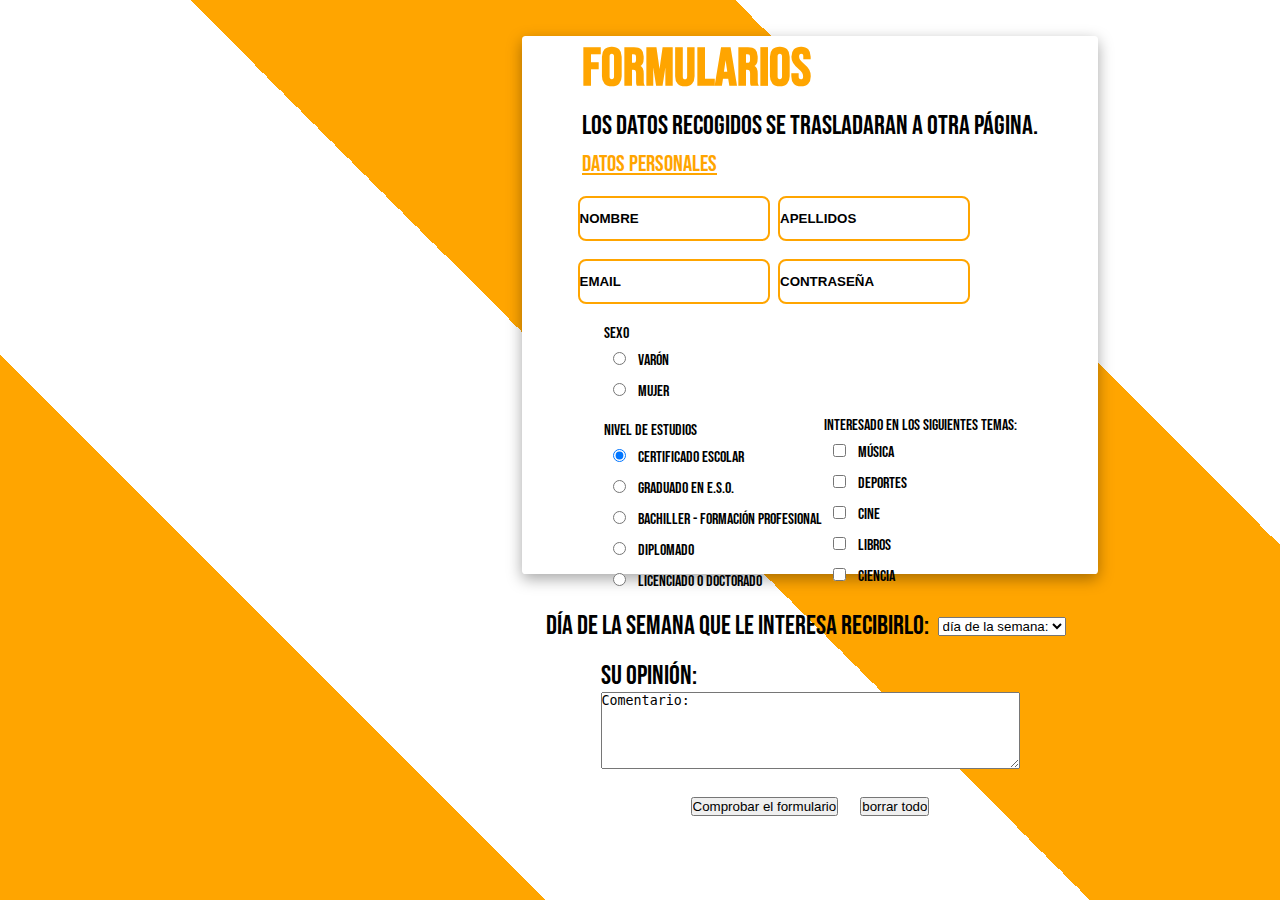
<file: php-relacion1-emiliofernandez/index.html>
<html>

<head>
    <title>Suscripción boletín</title>
    <link rel="stylesheet" href="styles/styles.css">
    <link rel="preconnect" href="https://fonts.googleapis.com">
    <link rel="preconnect" href="https://fonts.gstatic.com" crossorigin>
    <link href="https://fonts.googleapis.com/css2?family=Bebas+Neue&display=swap" rel="stylesheet">

</head>

<body>
    <div class="molde">
        <div class="datosPersonales">
            <h1>Formularios</h1>
            <p>Los datos recogidos se trasladaran a otra página.</p>
            <form action="comprobar.php" method="post">
                <p class="personales" style="color: orange; text-decoration: underline;">Datos Personales</p>
                <p><input type="text" class="lblTexto" name="nombre" placeholder="NOMBRE" />
                    <input type="text" class="lblTexto" name="apellidos" placeholder="APELLIDOS" />
                    <br>
                    <input type="text" class="lblTexto" name="email" placeholder="EMAIL" />
                    <input type="password" class="lblTexto" name="contras" placeholder="CONTRASEÑA" /><br />
                </p>
        </div>

        <table>
            <tr>
                <td>
                    SEXO
                    <br>
                    <div class="radioButton">
                        <input type="radio" name="sexo" id="varon" value="V">
                        <label for="varon">Varón</label>
                    </div>
                    <input type="radio" name="sexo" value="M" class="radio"> Mujer</p>
                </td>
            </tr>
            <br>
            <tr>
                <td>
                    Nivel de estudios<br />
                    <input type="radio" name="estudios" value="elemental" checked="checked">
                    Certificado escolar<br />
                    <input type="radio" name="estudios" value="basico" />
                    Graduado en E.S.O.<br />
                    <input type="radio" name="estudios" value="bachiller" />
                    Bachiller - Formación Profesional <br />
                    <input type="radio" name="estudios" value="Diplomado" />
                    Diplomado<br />
                    <input type="radio" name="estudios" value="licenciado" />
                    Licenciado o Doctorado<br />
                </td>
                <td>
                    Interesado en los siguientes temas: <br />
                    <input type="checkbox" name="musica" /> Música<br />
                    <input type="checkbox" name="deportes" /> Deportes<br />
                    <input type="checkbox" name="cine" /> Cine<br />
                    <input type="checkbox" name="libros" /> Libros<br />
                    <input type="checkbox" name="ciencia" /> Ciencia</p>
                </td>
            </tr>
        </table>
        <p>Día de la semana que le interesa recibirlo:</p>
        <select name="dia">
            <option>día de la semana:</option>
            <option value="">lunes</option>
            <option value="Martes">martes</option>
            <option value="Miércoles">miercoles</option>
            <option value="Jueves">jueves</option>
            <option value="Viernes">viernes</option>
            <option value="Sábado">sábado</option>
            <option value="Domingo">domingo</option>
        </select>
        </p>
        <p>Su opinión: <br />
            <textarea name="comentario" rows="5" cols="50">Comentario: </textarea>
        <p><input type="submit" value="Comprobar el formulario">
            <input type="reset" value="borrar todo">
        </p>
        </form>
    </div>
</body>

</html>
</file>
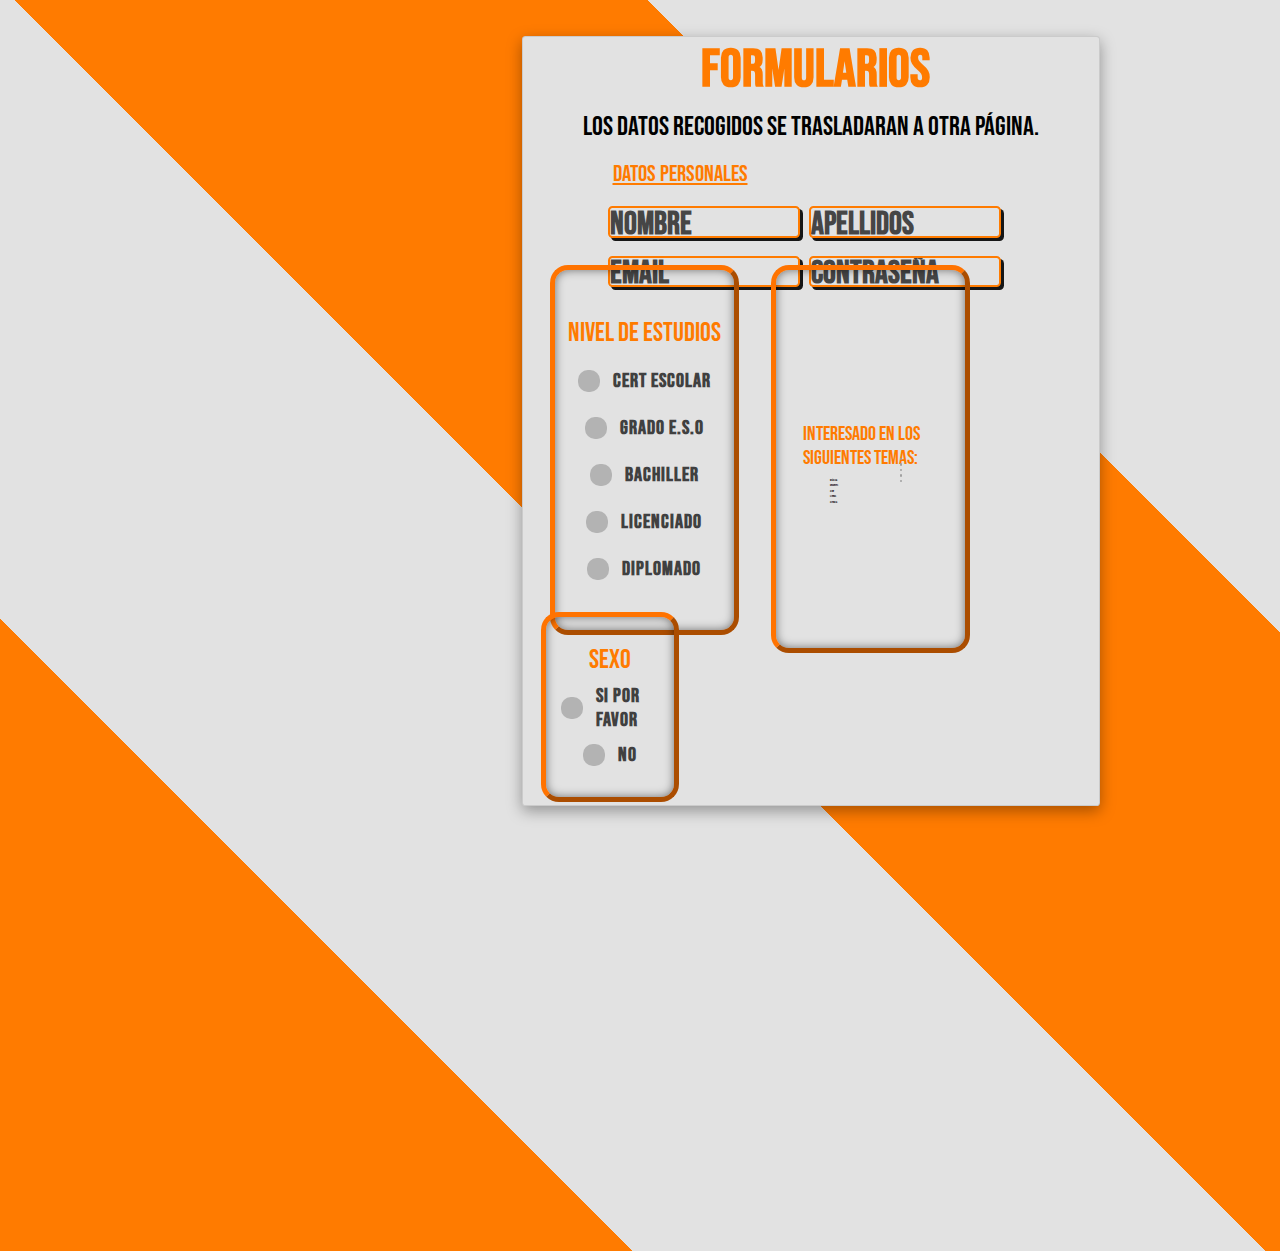
<file: php-relacion2-emiliofernandez/index.html>
<html>

<head>
  <title>Suscripción boletín</title>
  <link rel="stylesheet" href="styles/styles.css">
  <link rel="preconnect" href="https://fonts.googleapis.com">
  <link rel="preconnect" href="https://fonts.gstatic.com" crossorigin>
  <link href="https://fonts.googleapis.com/css2?family=Bebas+Neue&display=swap" rel="stylesheet">

</head>

<body>
  <div class="molde">
    <div class="datosPersonales">
      <h1>Formularios</h1>
      <p>Los datos recogidos se trasladaran a otra página.</p>
      <form action="comprobar.php" method="post">
        <p class="personales" style="color: #ff7b00; text-decoration: underline;">Datos Personales</p>
        <p><input type="text" class="lblTexto" name="nombre" placeholder="NOMBRE" />
          <input type="text" class="lblTexto" name="apellidos" placeholder="APELLIDOS" />
          <br>
          <input type="text" class="lblTexto" name="email" placeholder="EMAIL" />
          <input type="password" class="lblTexto" name="contras" placeholder="CONTRASEÑA" /><br />
        </p>
    </div>
    
    <div class="radio-input-wrapper2">
      <p style="color:#ff7b00">Nivel de Estudios</p>
      <label class="label">
        <input type="radio" name="estudios" value="elemental" class="radio-input">
        <div class="radio-design"></div>
        <div class="label-text">Cert Escolar</div>
      </label>
      <label class="label">
        <input type="radio" name="estudios" value="basico" class="radio-input">
        <div class="radio-design"></div>
        <div class="label-text">Grado E.S.O</div>
      </label>
      <label class="label">
        <input type="radio" name="estudios" value="bachiller" class="radio-input">
        <div class="radio-design"></div>
        <div class="label-text">Bachiller</div>
      </label>
      <label class="label">
        <input type="radio" name="estudios" value="licenciado" class="radio-input">
        <div class="radio-design"></div>
        <div class="label-text">Licenciado</div>
      </label>
      <label class="label">
        <input type="radio" name="estudios" value="diplomado" class="radio-input">
        <div class="radio-design"></div>
        <div class="label-text">Diplomado</div>
      </label>
    </div>

    <div class="cbx">
      <p style="font-size: 2.2vh; color:#ff7b00">Interesado en los siguientes temas:</p>
      <label class="container">
        <input type="checkbox" name="musica">Música
        <div class="checkmark"></div>
      </label>
      <label class="container">
        <input type="checkbox">Deportes
        <div class="checkmark"></div>
      </label>
      <label class="container">
        <input type="checkbox">Cine
        <div class="checkmark"></div>
      </label>
      <label class="container">
        <input type="checkbox">Libros
        <div class="checkmark"></div>
      </label>
      <label class="container">
        <input type="checkbox">Ciencia
        <div class="checkmark"></div>
      </label>
    </div>

    <div class="radio-input-wrapper">
      <p style="color:#ff7b00">Sexo </p>
      <label class="label">
        <input type="radio" name="sexo" value="V" class="radio-input">
        <div class="radio-design"></div>
        <div class="label-text">Si por favor</div>
      </label>
      <label class="label">
        <input type="radio" name="sexo" value="M" class="radio-input">
        <div class="radio-design"></div>
        <div class="label-text">No</div>
      </label>
    </div>




    <!--         <p>Día de la semana que le interesa recibirlo:</p>
        <select name="dia">
            <option>Día de la semana:</option>
            <option value="">lunes</option>
            <option value="Martes">martes</option>
            <option value="Miércoles">miercoles</option>
            <option value="Jueves">jueves</option>
            <option value="Viernes">viernes</option>
            <option value="Sábado">sábado</option>
            <option value="Domingo">domingo</option>
        </select>
        </p>
        <p>Su opinión: <br />
            <textarea name="comentario" rows="5" cols="50">Comentario: </textarea>
        <p><input type="submit" value="Comprobar el formulario">
            <input type="reset" value="borrar todo">
        </p> -->
    </form>
  </div>
</body>

</html>
</file>
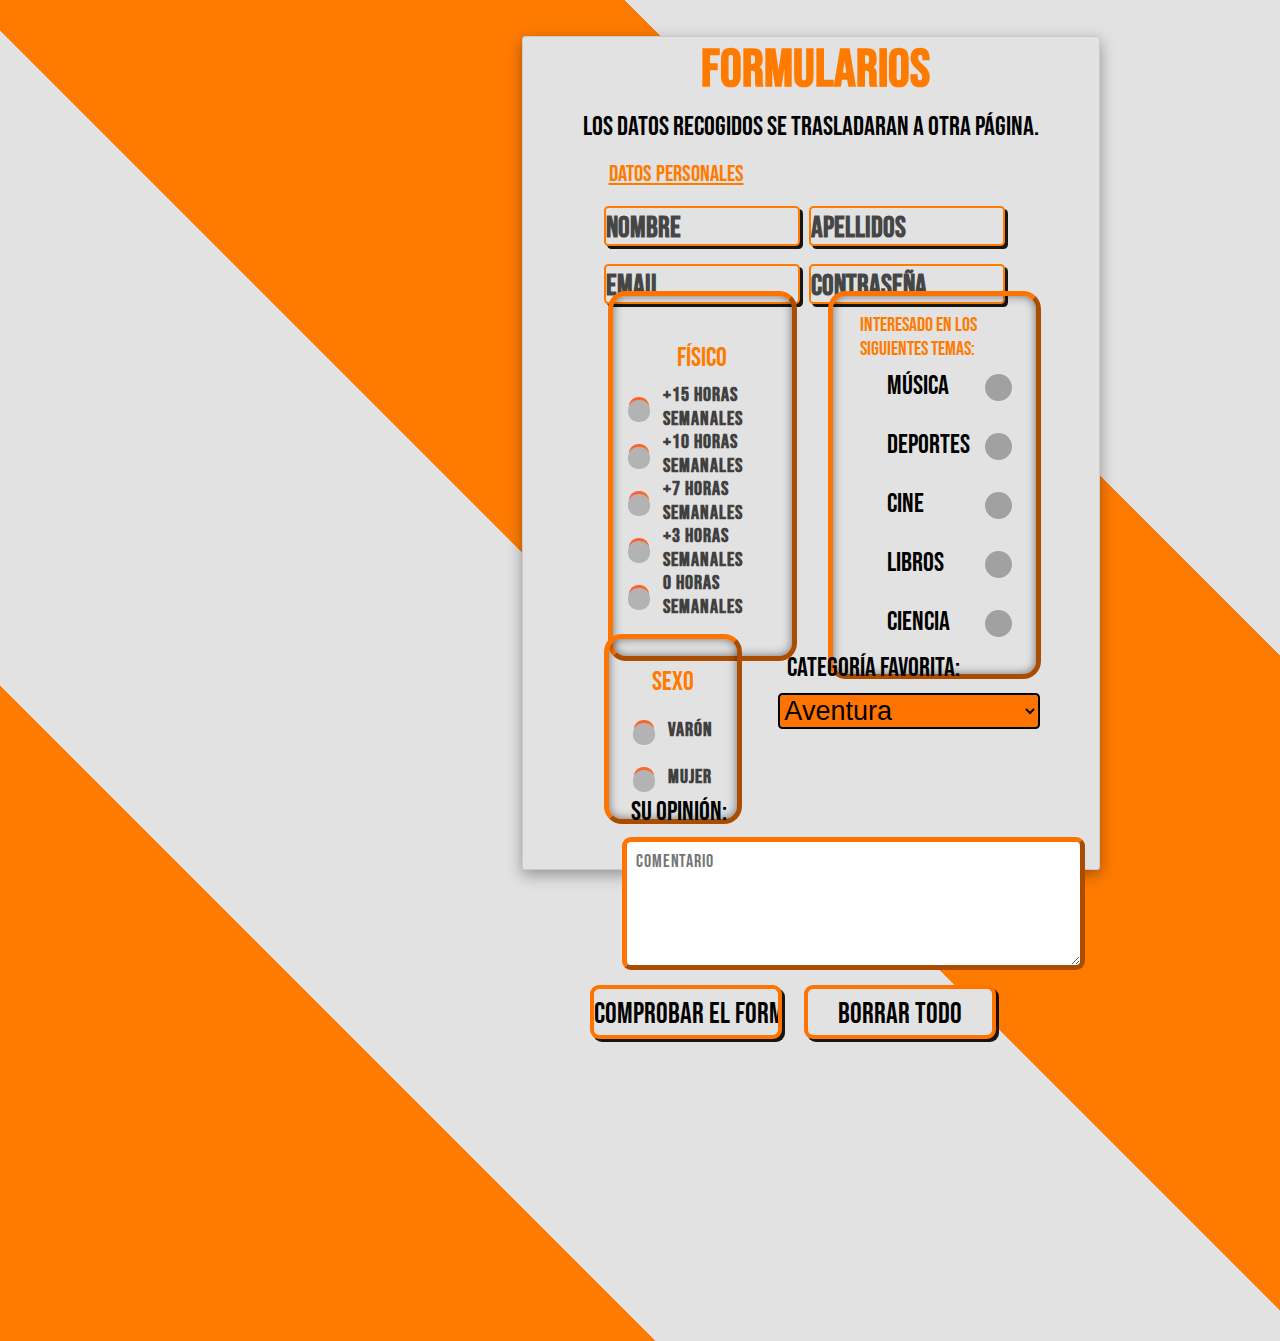
<file: php-relacion3-emiliofernandez/index.html>
<!DOCTYPE html>
<html lang="en">

<head>
  <meta charset="UTF-8">
  <meta name="viewport" content="width=device-width, initial-scale=1.0">

  <title>Suscripción boletín</title>
  <link rel="stylesheet" href="styles/styles.css">
  <link rel="preconnect" href="https://fonts.googleapis.com">
  <link rel="preconnect" href="https://fonts.gstatic.com" crossorigin>
  <link href="https://fonts.googleapis.com/css2?family=Bebas+Neue&display=swap" rel="stylesheet">

</head>

<body>
  <div class="molde">
    <div class="datosPersonales">
      <h1>Formularios</h1>
      <p>Los datos recogidos se trasladaran a otra página.</p>
      <form action="insertar.php" method="post">
        <p class="personales" style="color: #ff7b00; text-decoration: underline;">Datos Personales</p>
        <p><input type="text" class="lblTexto" name="nombre" placeholder="NOMBRE" />
          <input type="text" class="lblTexto" name="apellidos" placeholder="APELLIDOS" />
          <br>
          <input type="text" class="lblTexto" name="email" placeholder="EMAIL" />
          <input type="password" class="lblTexto" name="contraseña" placeholder="CONTRASEÑA" /><br />
        </p>
    </div>

    <div id="prueba">
    <div class="radio-input-wrapper2">
      <p style="color:#ff7b00">Físico</p>
      <label class="label">
        <input type="radio" name="fisico" value="15" class="radio-input">
        <div class="radio-design"></div>
        <div class="label-text">+15 Horas Semanales</div>
      </label>
      <label class="label">
        <input type="radio" name="fisico" value="10" class="radio-input">
        <div class="radio-design"></div>
        <div class="label-text">+10 Horas Semanales</div>
      </label>
      <label class="label">
        <input type="radio" name="fisico" value="7" class="radio-input">
        <div class="radio-design"></div>
        <div class="label-text">+7 Horas Semanales</div>
      </label>
      <label class="label">
        <input type="radio" name="fisico" value="3" class="radio-input">
        <div class="radio-design"></div>
        <div class="label-text">+3 Horas Semanales</div>
      </label>
      <label class="label">
        <input type="radio" name="fisico" value="0" class="radio-input">
        <div class="radio-design"></div>
        <div class="label-text">0 Horas Semanales</div>
      </label>
    </div>

    <div class="cbx">
      <p style="font-size: 2.2vh; color:#ff7b00">Interesado en los siguientes temas:</p>
      <label class="container">
        <input type="checkbox" value="musica" name="aficiones[]">Música
        <div class="checkmark"></div>
      </label>
      <label class="container">
        <input type="checkbox" value="deportes" name="aficiones[]">Deportes
        <div class="checkmark"></div>
      </label>
      <label class="container">
        <input type="checkbox" value="cine" name="aficiones[]">Cine
        <div class="checkmark"></div>
      </label>
      <label class="container">
        <input type="checkbox" value="libros" name="aficiones[]">Libros
        <div class="checkmark"></div>
      </label>
      <label class="container">
        <input type="checkbox" value="ciencia" name="aficiones[]">Ciencia
        <div class="checkmark"></div>
      </label>
    </div>
  </div>
   
  <div id="prueba2">
    <div class="radio-input-wrapper">
      <p style="color:#ff7b00">Sexo </p>
      <label class="label">
        <input type="radio" name="sexo" value="V" class="radio-input">
        <div class="radio-design"></div>
        <div class="label-text">Varón</div>
      </label>
      <label class="label">
        <input type="radio" name="sexo" value="M" class="radio-input">
        <div class="radio-design"></div>
        <div class="label-text">Mujer</div>
      </label>
    </div>
  
    <div class="semana">
      <p>Categoría Favorita:</p>
      <select name="categoria">
        <option value="Aventura">Aventura</option>
        <option value="Historia">Historia</option>
        <option value="CCFF">Ciencia Ficción</option>
        <option value="Conspirar">Los Conspiranoicos</option>
        <option value="Multijugador">Multiplayer</option>
        <option value="Cooperativo">Cooperativo</option>
        <option value="Simulacion">Simulación</option>
      </select>
    </div>
  </div>
    <div class="opinion">
      <p>Su opinión:</p> 
        <textarea name="comentario" rows="5" cols="60" placeholder="Comentario"></textarea>
    </div>
    <div id="prueba3">
      <input type="submit" value="Comprobar el formulario">
        <input type="reset" value="borrar todo">
    </div>

    </form>
  </div>
</body>
</html>
</file>
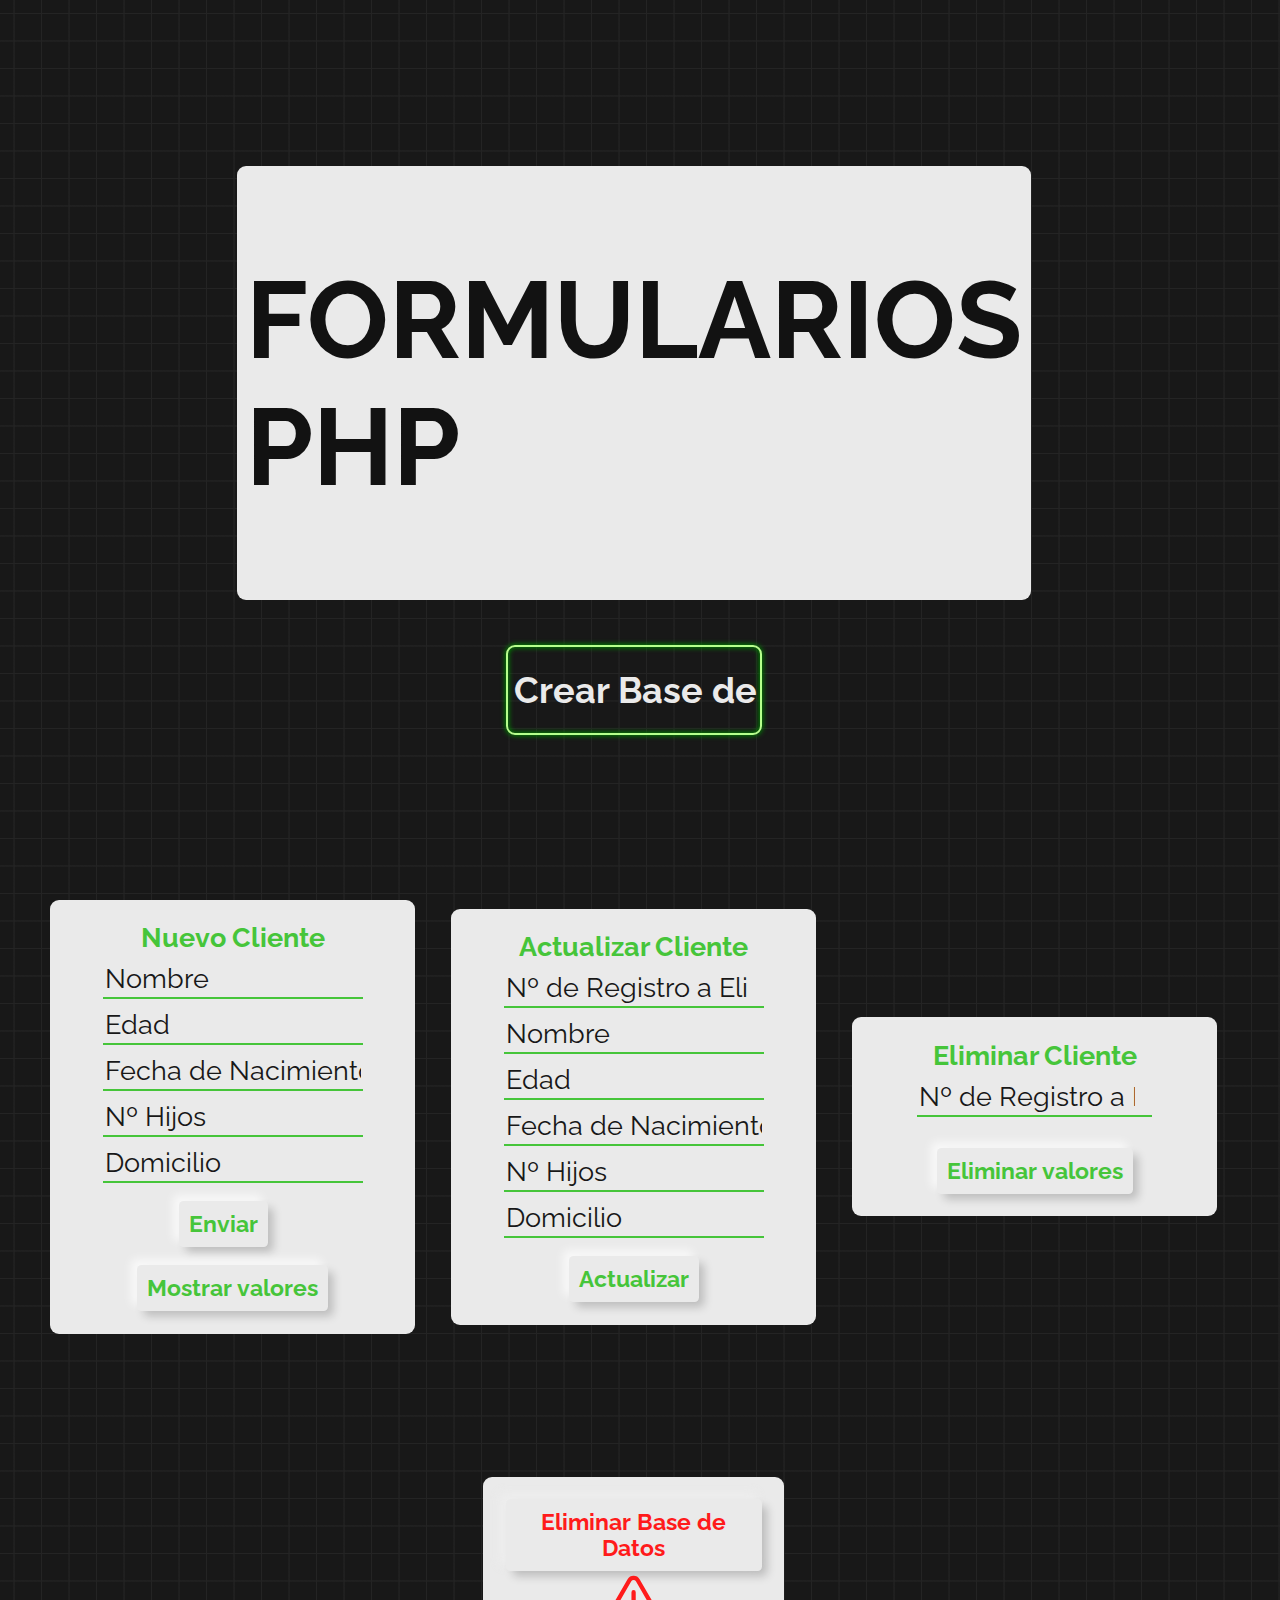
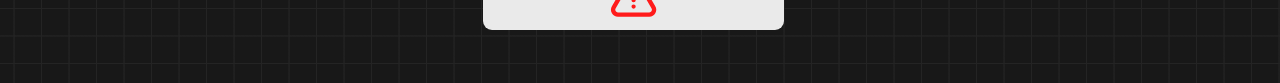
<file: php-relacion4-emiliofernandez/index.html>
﻿<!DOCTYPE html>
<html lang="es">

<head>
  <meta charset="UTF-8">
  <meta name="viewport" content="width=device-width, initial-scale=1.0">
  <link rel="stylesheet" href="styles/styles.css">
  <link rel="preconnect" href="https://fonts.googleapis.com">
  <link rel="preconnect" href="https://fonts.gstatic.com" crossorigin>
  <link href="https://fonts.googleapis.com/css2?family=Raleway:ital,wght@0,100..900;1,100..900&display=swap"
    rel="stylesheet">
  <title>Práctica 4 PHP</title>
</head>

<body>
  <div class="titulo">
    <div class="textoTitulo">Formularios PHP</div>
    <form action="crearbd.php" method="post">
      <!-- Boton para crear la base de datos -->
      <input class="baseDatos" type="submit" value="Crear Base de Datos">
    </form>
  </div>

  <div class="contenedorA">
    <div class="introduceDatos">
      <form action="introducirregistro.php" method="post">
        <div class="nuevoCliente">
          Nuevo Cliente
          <br>
          <input class="texto" type="text" placeholder="Nombre" name="nombre" />
          <input class="texto" type="text" placeholder="Edad" name="edad" />
          <input class="texto" type="text" placeholder="Fecha de Nacimiento" name="fechaNacimiento" maxlength="10"
            onkeyup="formatoFecha(this)">
          <input class="texto" type="text" placeholder="Nº Hijos" name="hijos" maxlength="2">
          <input class="texto" type="text" placeholder="Domicilio" name="domicilio">
          <div class="botonCliente">
            <input class="confirmar" type="submit" value="Enviar" style="margin-right: 2vh;">
          </div>
        </form>
        <form action="mostrar.php" method="post">
          <input class="confirmar" type="submit" value="Mostrar valores">
        </form>
        </div>  
    </div>

    

    <form action="actualizar.php" method="post">
      <div class="introduceDatos">
        <div class="nuevoCliente">
          Actualizar Cliente
          <br>
          <input class="texto" type="number" placeholder="Nº de Registro a Eliminar" name="identificador"
            style="width: 20vw;">
          <input class="texto" type="text" placeholder="Nombre" name="nvonombre" />
          <input class="texto" type="text" placeholder="Edad" name="nvoedad" />
          <input class="texto" type="text" placeholder="Fecha de Nacimiento" name="nvofechaNacimiento" maxlength="10"
            onkeyup="formatoFecha(this)">
          <input class="texto" type="text" placeholder="Nº Hijos" name="nvohijos" maxlength="2">
          <input class="texto" type="text" placeholder="Domicilio" name="nvodomicilio">
          <input class="confirmar" type="submit" value="Actualizar" style="margin-top:2vh ;">
        </div>
      </div>
    </form>



    <form action="eliminarregistro.php" method="post">
      <div class="introduceDatos">
        <div class="nuevoCliente">
          Eliminar Cliente
          <br>
          <input class="texto" type="number" placeholder="Nº de Registro a Eliminar" name="identificador"
            style="width: 18vw;">
          <br>
          <button class="confirmar" type="submit">Eliminar valores</button>
        </div>
      </div>
    </form>


    <form id="formEliminar" action="eliminarbd.php" method="post">
      <div id="eliminaDatos">
        <div class="nuevoCliente">
          <button id="eliminar" type="submit">Eliminar Base de Datos</button>
          <svg class="warning" xmlns="http://www.w3.org/2000/svg" fill="none" viewBox="0 0 24 24" stroke-width="2"
            stroke="currentColor" class="w-6 h-6">
            <path stroke-linecap="round" stroke-linejoin="round"
              d="M12 9v3.75m-9.303 3.376c-.866 1.5.217 3.374 1.948 3.374h14.71c1.73 0 2.813-1.874 1.948-3.374L13.949 3.378c-.866-1.5-3.032-1.5-3.898 0L2.697 16.126ZM12 15.75h.007v.008H12v-.008Z" />
          </svg>
        </div>
      </div>
    </form>

    <!-- Agrega el elemento del mensaje de confirmación aquí -->
    <div id="confirmMessage">
      <p>¿Está seguro de que desea borrar la base de datos permanentemente?</p>
      <div id="confirmButtons">
        <button class="ok">OK</button>
        <button class="cancel">Cancelar</button>
      </div>
    </div>

  </div>


</body>

<script>
  function formatoFecha(input) {
    var valor = input.value;
    if (valor.length == 2 || valor.length == 5) {
      valor += "/";
      input.value = valor;
    }
  }

  const botonEliminar = document.getElementById('eliminar');
  const divEliminar = document.getElementById('eliminaDatos');

  botonEliminar.addEventListener('mouseover', function () {
    divEliminar.style.boxShadow = 'red 0 0 30px 2px';
    divEliminar.style.border = '2px solid #ffb8b8';
  })

  botonEliminar.addEventListener('mouseout', function () {
    divEliminar.style.boxShadow = '';
    divEliminar.style.border = '';
  })


  // Mostrar Alerts personalizados

  document.getElementById('formEliminar').addEventListener('submit', function (event) {
    event.preventDefault(); // Cancela el envío del formulario
    mostrarConfirmacion();
  });

  function mostrarConfirmacion() {
    var confirmMessage = document.getElementById('confirmMessage');
    confirmMessage.style.display = 'block'; // Mostrar el mensaje

    var confirmButtons = document.getElementById('confirmButtons');

    // Agregamos event listener para el botón de "OK"
    var okButton = document.querySelector('#confirmButtons .ok');
    okButton.addEventListener('click', function () {
      confirmMessage.style.display = 'none';
      // Aquí podrías ejecutar la acción de eliminar la base de datos
      console.log("La base de datos será eliminada");
      // Después de confirmar, enviamos el formulario manualmente
      document.getElementById('formEliminar').submit();
    });

    // Agregamos event listener para el botón de "Cancelar"
    var cancelButton = document.querySelector('#confirmButtons .cancel');
    cancelButton.addEventListener('click', function () {
      confirmMessage.style.display = 'none';
      console.log("Operación de eliminación cancelada");
    });
  }


</script>

</html>
</file>
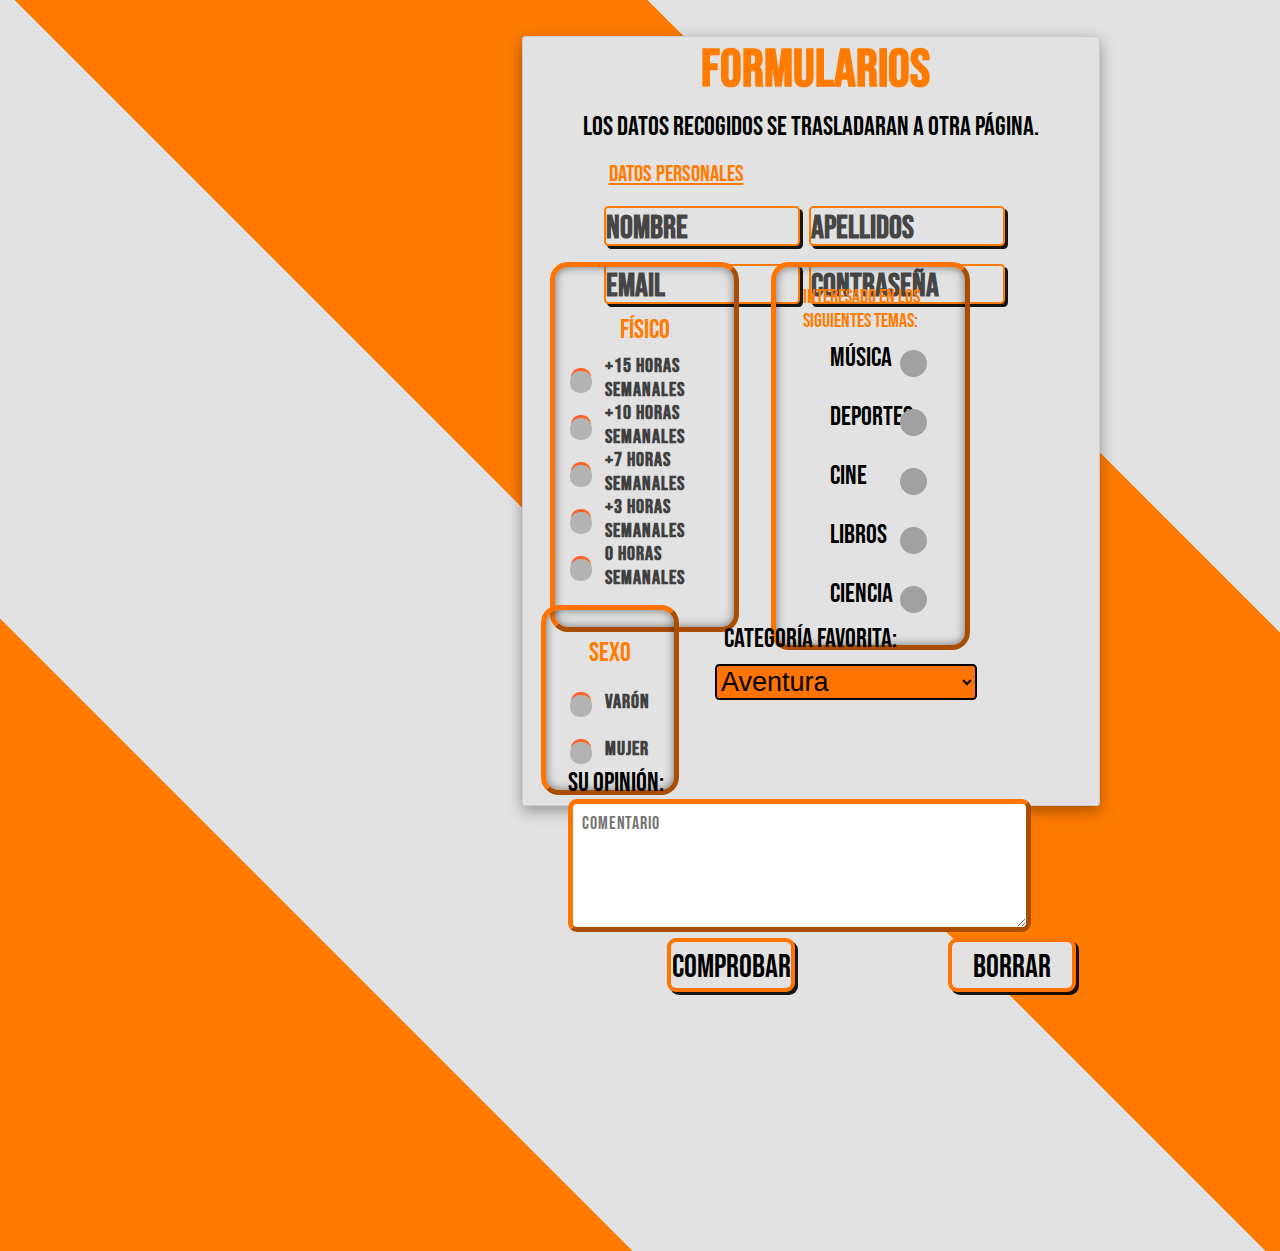
<file: php-relacion2-emiliofernandez/formularios.html>
﻿<!DOCTYPE html>
<html lang="en">

<head>
  <meta charset="UTF-8">
  <meta name="viewport" content="width=device-width, initial-scale=1.0">

  <title>Suscripción boletín</title>
  <link rel="stylesheet" href="styles/styles.css">
  <link rel="preconnect" href="https://fonts.googleapis.com">
  <link rel="preconnect" href="https://fonts.gstatic.com" crossorigin>
  <link href="https://fonts.googleapis.com/css2?family=Bebas+Neue&display=swap" rel="stylesheet">

</head>
<body>
  <div class="molde">
    <div class="datosPersonales">
      <h1>Formularios</h1>
      <p>Los datos recogidos se trasladaran a otra página.</p>
      <form action="comprobar.php" method="post">
        <p class="personales" style="color: #ff7b00; text-decoration: underline;">Datos Personales</p>
        <p><input type="text" class="lblTexto" name="nombre" placeholder="NOMBRE" />
          <input type="text" class="lblTexto" name="apellidos" placeholder="APELLIDOS" />
          <br>
          <input type="text" class="lblTexto" name="email" placeholder="EMAIL" />
          <input type="password" class="lblTexto" name="contras" placeholder="CONTRASEÑA" /><br />
        </p>
    </div>

    <div class="radio-input-wrapper2">
      <p style="color:#ff7b00">Físico</p>
      <label class="label">
        <input type="radio" name="fisico" value="15" class="radio-input">
        <div class="radio-design"></div>
        <div class="label-text">+15 Horas Semanales</div>
      </label>
      <label class="label">
        <input type="radio" name="fisico" value="10" class="radio-input">
        <div class="radio-design"></div>
        <div class="label-text">+10 Horas Semanales</div>
      </label>
      <label class="label">
        <input type="radio" name="fisico" value="7" class="radio-input">
        <div class="radio-design"></div>
        <div class="label-text">+7 Horas Semanales</div>
      </label>
      <label class="label">
        <input type="radio" name="fisico" value="3" class="radio-input">
        <div class="radio-design"></div>
        <div class="label-text">+3 Horas Semanales</div>
      </label>
      <label class="label">
        <input type="radio" name="fisico" value="0" class="radio-input">
        <div class="radio-design"></div>
        <div class="label-text">0 Horas Semanales</div>
      </label>
    </div>

    <div class="cbx">
      <p style="font-size: 2.2vh; color:#ff7b00">Interesado en los siguientes temas:</p>
      <label class="container">
        <input type="checkbox" name="musica">Música
        <div class="checkmark"></div>
      </label>
      <label class="container">
        <input type="checkbox" name="deportes">Deportes
        <div class="checkmark"></div>
      </label>
      <label class="container">
        <input type="checkbox" name="cine">Cine
        <div class="checkmark"></div>
      </label>
      <label class="container">
        <input type="checkbox" name="libros">Libros
        <div class="checkmark"></div>
      </label>
      <label class="container">
        <input type="checkbox" name="ciencia">Ciencia
        <div class="checkmark"></div>
      </label>
    </div>

    <div class="radio-input-wrapper">
      <p style="color:#ff7b00">Sexo </p>
      <label class="label">
        <input type="radio" name="sexo" value="V" class="radio-input">
        <div class="radio-design"></div>
        <div class="label-text">Varón</div>
      </label>
      <label class="label">
        <input type="radio" name="sexo" value="M" class="radio-input">
        <div class="radio-design"></div>
        <div class="label-text">Mujer</div>
      </label>
    </div>



    <div class="semana">
      <p>Categoría Favorita:</p>
      <select name="categoria">
        <option value="Aventura">Aventura</option>
        <option value="Historia">Historia</option>
        <option value="CCFF">Ciencia Ficción</option>
        <option value="Conspirar">Los Conspiranoicos</option>
        <option value="Multijugador">Multiplayer</option>
        <option value="Cooperativo">Cooperativo</option>
        <option value="Simulacion">Simulación</option>
      </select>
    </div>
    <div class="opinion">
      <p>Su opinión: <br />
        <textarea name="comentario" rows="5" cols="60" placeholder="Comentario"></textarea>
    </div>
    <div class="comprobarFormulario">
      <input type="submit" value="Comprobar">
    </div>
    <div class="comprobarFormulario">
        <input type="reset" value="Borrar">
    </div>

    </form>
  </div>
</body>

</html>
</file>
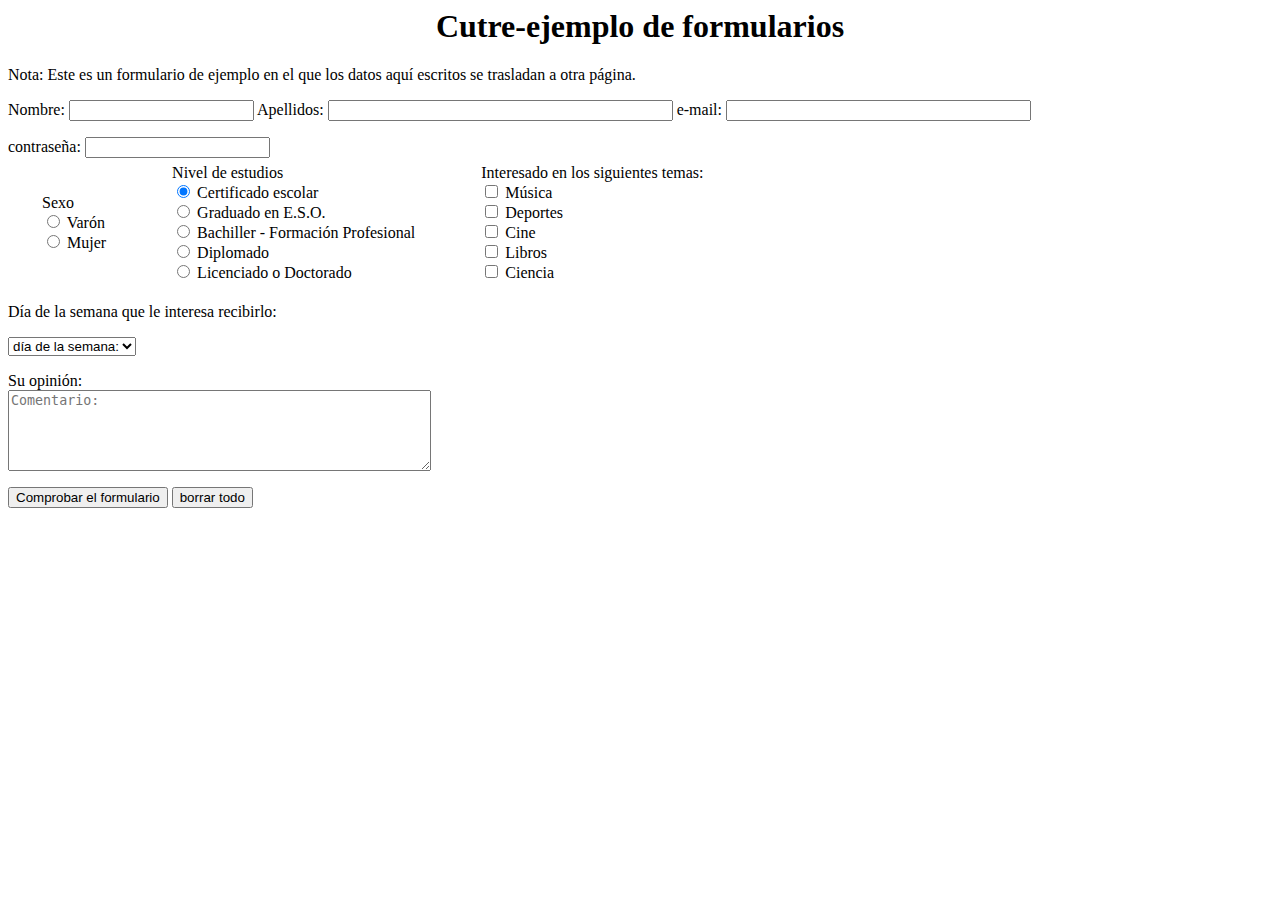
<file: php-relacion2simple-emiliofernandez - copia/formularios.html>
﻿<html>
<head>
<title>Suscripción boletín</title> 
<style type="text/css">
  h1 { 
    text-align: center; 
  }
  td { 
    padding: 0.2em 2em ; 
  }
</style>

</head>
<body>
<h1>Cutre-ejemplo de formularios</h1>
<p>Nota: Este es un formulario de ejemplo en el que los datos aquí escritos se 
trasladan a otra página.</p>
<form action="comprobar.php" method="post">

<p>Nombre: <input type="text" name="nombre"/>   
   Apellidos: <input type="text" name="apellidos" size="40"/>   
   e-mail: <input type="text" name="email" size="35"/></p>
<p>contraseña: <input type="password" name="contras"/><br/>
<table>
   <tr>
   <td>
   Sexo<br/>
   <input type="radio" name="sexo" value="V"/> Varón<br/>
   <input type="radio" name="sexo" value="M"/> Mujer</p>
   </td>
   <td>
   Nivel de estudios<br/>
   <input type="radio" name="estudios" value="elemental" checked="checked">
     Certificado escolar<br/>
   <input type="radio" name="estudios" value="basico"/> 
     Graduado en E.S.O.<br/>
   <input type="radio" name="estudios" value="bachiller"/> 
     Bachiller - Formación Profesional <br/>
   <input type="radio" name="estudios" value="Diplomado"/> 
     Diplomado<br/>
   <input type="radio" name="estudios" value="licenciado"/> 
     Licenciado o Doctorado<br/>
   </td>
   <td>
   Interesado en los siguientes temas: <br/>
   <input type="checkbox" name="musica"/> Música<br/>
   <input type="checkbox" name="deportes"/> Deportes<br/>
   <input type="checkbox" name="cine"/> Cine<br/>
   <input type="checkbox" name="libros"/> Libros<br/>
   <input type="checkbox" name="ciencia"/> Ciencia</p>
   </td>
   </tr>
</table>
<p>Día de la semana que le interesa recibirlo:</p>
<select name="dia">
    <option>día de la semana:</option> 
    <option value="">lunes</option> 
    <option value="Martes">martes</option> 
    <option value="Miércoles">miercoles</option> 
    <option value="Jueves">jueves</option> 
    <option value="Viernes">viernes</option> 
    <option value="Sábado">sábado</option> 
    <option value="Domingo">domingo</option> 
</select>
</p>
<p>Su opinión: <br/>
<textarea name="comentario" rows="5" cols="50" placeholder = "Comentario:"></textarea>
<p><input type="submit" value="Comprobar el formulario"> 
   <input type="reset" value="borrar todo"></p>
</form>
</body>
</html>
</file>
<file: php-relacion1-emiliofernandez/styles/styles.css>
*{
    padding: 0;
    margin: 0;
}

h1{
    color:orange;
    margin-left: 1vh;
}

body{
    font-family: "Bebas Neue", sans-serif;
    font-weight: 400;
    font-style: normal;    
    font-size: 3vh;
    background: repeating-linear-gradient(45deg, orange 0%, orange 25%, white 25%, white 50%, orange 50%, orange 75%, white 75%, white 100%); 
}
.molde{
    display: flex;
    justify-content: center;
    align-items: center;
    flex-direction: row;
    width: 45vw;
    height: 42vw;
    flex-wrap: wrap;
    background: white;
    border-radius: 0.4vh;
    margin-left: 58vh;
    margin-top: 4vh;
    box-shadow: rgba(0, 0, 0, 0.35) 0px 5px 15px;
}

.lblTexto{
    width: 15vw;
    height: 5vh;
    border:2px solid orange;
    border-radius: 0.9vh;
    margin-left: -0.5vh;
}

p{
    margin: 1vh;     
}
input{
    margin: 1vh;
}

input::placeholder{
    color:black;
    font-weight: bold;
}

.personales{
    font-size: 2.5vh;
}
</file>
<file: php-relacion2-emiliofernandez/styles/styles.css>
* {
  padding: 0;
  margin: 0;
}

h1 {
  color: rgb(255, 123, 0);
  margin-left: 1vh;
}

body {
  font-family: "Bebas Neue", sans-serif;
  font-weight: 400;
  font-style: normal;
  font-size: 3vh;
  background: repeating-linear-gradient(45deg, rgb(255, 123, 0) 0%, rgb(255, 123, 0) 25%, #e2e2e2 25%,
      #e2e2e2 50%, rgb(255, 123, 0) 50%, rgb(255, 123, 0) 75%, #e2e2e2 75%, #e2e2e2 100%);
    height: 135vh;
}

.molde {
  display: flex;
  flex-direction: row;
  width: 45vw;
  height: 60vw;
  flex-wrap: wrap;
  background: #e2e2e2;
  border: 1px solid rgba(0, 0, 0, 0.1);
  border-radius: 0.4vh;
  margin-left: 58vh;
  margin-top: 4vh;
  box-shadow: rgba(0, 0, 0, 0.35) 0px 5px 15px;
}

.lblTexto {
  width: 15vw;
  height: 3.5vh;
  border: 2px solid rgb(255, 123, 0);
  border-radius: 0.5vh;
  margin-left: -0.5vh;
}

p {
  margin: 1vh;
}

input {
  margin: 1vh;
  background-color: #e2e2e2;
}

input::placeholder {
  color: rgb(0, 0, 0, 0.7);
  font-weight: bold;

}

.datosPersonales {
  height: 30vh;
  width: 60vw;
  display: flex;
  flex-direction: column;
  align-items: center;
}

.personales {
  font-size: 2.5vh;
}


.radio-input-wrapper {
  width: 10vw;
  margin-top: -5vh;
  margin-left: 2vh;
  height: 20vh;
  display: flex;
  flex-direction: column;
  justify-content: center;
  align-items: center;
  border: 5px outset #ff7300;
  border-radius: 2vh;
  box-shadow: rgba(0, 0, 0, 0.5) inset 0 0 10px 0;
}

.radio-input-wrapper2 {
  width: 14vw;
  margin-top: -5vh;
  margin-left: 3vh;
  margin-right: 3.5vh;
  height: 40vh;
  display: flex;
  flex-direction: column;
  justify-content: center;
  align-items: center;
  font-size: 3vh;
  border: 5px outset #ff7300;
  border-radius: 2vh;
  box-shadow: rgba(0, 0, 0, 0.5) inset 0 0 10px 0;

}

.label {
  display: flex;
  align-items: center;
  justify-content: center;
  border-radius: 2vh;
  padding: 14px 16px;
  margin: 5px 0;
  height: 1vh;
  cursor: pointer;
  transition: .3s;
}

.label:hover,
.label:focus-within,
.label:active {
  background: hsla(0, 0%, 80%, 0.5);
}

.radio-input {
  position: absolute;
  left: 0;
  top: 0;
  width: 1px;
  height: 1px;
  opacity: 0;
  z-index: -1;
}

.radio-design {
  width: 20px;
  height: 20px;
  border-radius: 1vh;
  background: linear-gradient(to right bottom, hsl(9, 97%, 62%), #ff7300);
  position: relative;
}

.radio-design::before {
  content: '';
  display: inline-block;
  width: inherit;
  height: inherit;
  border-radius: inherit;
  background: hsl(0, 0%, 70%);
  transform: scale(1.1);
  transition: .3s;
}

.radio-input:checked+.radio-design::before {
  transform: scale(0);
}

.label-text {
  color: hsl(0, 0%, 25%);
  margin-left: 14px;
  letter-spacing: 1px;
  text-transform: uppercase;
  font-size: 2.2vh;
  font-weight: 900;
  transition: .3s;
}

.radio-input:checked~.label-text {
  color: hsl(0, 0%, 25%);
}


.cbx {
  width: 12vw;
  margin-top: -5vh;
  margin-left: 0vh;
  height: 38vh;
  display: flex;
  flex-direction: column;
  justify-content: center;
  border: 5px outset #ff7300;
  border-radius: 2vh;
  padding: 2vh;
  box-shadow: rgba(0, 0, 0, 0.5) inset 0 0 10px 0;
}


.container input {
  position: absolute;
  opacity: 0;
  cursor: pointer;
  height: 0;
  width: 0;
}

.container {
  display: block;
  position: relative;
  cursor: pointer;
  font-size: 2.5;
  user-select: none;
  margin-left: 4vh;
}


.checkmark {
  position: relative;
  top: -24px;
  left: 70px;
  height: 1em;
  width: 1em;
  background-color: #a1a1a1;
  border-radius: 50%;
}


.container input:checked~.checkmark {
  background: linear-gradient(to right bottom, hsl(9, 97%, 62%), #ff7300);
}

.checkmark:after {
  content: "";
  position: absolute;
  display: none;
}


.container input:checked~.checkmark:after {
  display: block;
}


.container .checkmark:after {
  left: 0.45em;
  top: 0.25em;
  width: 0.25em;
  height: 0.5em;
  border-width: 0 0.15em 0.15em 0;
  transform: rotate(45deg);
}


.semana{
  height: 20vh;
  margin-top:-5vh;
  margin-left:3vh; 
  border-radius: 2vh;
  padding: 1vh;
}

select{
  border:2px solid #000000;
  border-radius: 0.5vh;
  font-size:3vh;
  background-color: #ff7300;
}

option{
  background-color: #ff7300;
  font-size: 2.5vh;
}

.opinion{
  height: 21vh;
  margin-top:-5vh;
  margin-left:4vh;
}

textarea{
  font-family: "Bebas Neue", sans-serif;
  font-size: 2vh;
  padding: 1vh;
  letter-spacing: 0.1vh;
  border:5px outset #ff7300;
  border-radius: 1vh;
} 

.comprobarFormulario{
  display: flex;
  align-items: center;
  justify-content: center;
  height: 4vh;
  width: auto;
  margin-left: 15vh;
}

input{
  font-family:"Bebas Neue", sans-serif;
  font-size: 3.5vh;
  border:4px solid #ff7300;
  border-radius: 1vh;
  width: 10vw;
  height: 6vh;
  padding-top: 0.5vh;
  transition: background-color 0.3s, color 0.3s, box-shadow 0.1s;
  box-shadow:rgba(0,0,0,0.9) 3px 3px 0 0;
}

input:hover{
  background-color: #ff7300;
  color:white;
  transform: translate(2px,2px);
  box-shadow:inset rgb(0, 0, 0,0.5)  0px 0px 6px 0px;
}

input:active{
  box-shadow: inset rgba(0,0,0,0.7) 2px 2px 4px 1px;
}
</file>
<file: php-relacion3-emiliofernandez/styles/styles.css>
* {
    padding: 0;
    margin: 0;
  }
  
  h1 {
    color: rgb(255, 123, 0);
    margin-left: 1vh;
  }
  
  body {
    font-family: "Bebas Neue", sans-serif;
    font-weight: 400;
    font-style: normal;
    font-size: 3vh;
    background: repeating-linear-gradient(45deg, rgb(255, 123, 0) 0%, rgb(255, 123, 0) 25%, #e2e2e2 25%,
        #e2e2e2 50%, rgb(255, 123, 0) 50%, rgb(255, 123, 0) 75%, #e2e2e2 75%, #e2e2e2 100%);
      height: 145vh;
  }
  
  .molde {
    display: flex;
    flex-direction: row;
    width: 45vw;
    height: 65vw;
    flex-wrap: wrap;
    background: #e2e2e2;
    border: 1px solid rgba(0, 0, 0, 0.1);
    border-radius: 0.4vh;
    margin-left: 58vh;
    margin-top: 4vh;
    box-shadow: rgba(0, 0, 0, 0.35) 0px 5px 15px;
  }
  
  .lblTexto {
    width: 15vw;
    height: 3.5vh;
    border: 2px solid rgb(255, 123, 0);
    border-radius: 0.5vh;
    margin-left: -0.5vh;
  }
  
  p {
    margin: 1vh;
  }
  

  
  input::placeholder {
    color: rgb(0, 0, 0, 0.7);
    font-weight: bold;
  
  }
  
  .datosPersonales {
    height: 30vh;
    width: 60vw;
    display: flex;
    flex-direction: column;
    align-items: center;
  }
  
  .personales {
    font-size: 2.5vh;
  }
  
  
  .radio-input-wrapper {
    width: 10vw;
    margin-top: -5vh;
    margin-left: 2vh;
    height: 20vh;
    display: flex;
    flex-direction: column;
    justify-content: center;
    align-items: center;
    border: 5px outset #ff7300;
    border-radius: 2vh;
    box-shadow: rgba(0, 0, 0, 0.5) inset 0 0 10px 0;
  }
  
  .radio-input-wrapper2 {
    width: 14vw;
    margin-top: -5vh;
    margin-left: 3vh;
    margin-right: 3.5vh;
    height: 40vh;
    display: flex;
    flex-direction: column;
    justify-content: center;
    align-items: center;
    font-size: 3vh;
    border: 5px outset #ff7300;
    border-radius: 2vh;
    box-shadow: rgba(0, 0, 0, 0.5) inset 0 0 10px 0;
  
  }
  
  .label {
    display: flex;
    align-items: center;
    justify-content: center;
    border-radius: 2vh;
    padding: 14px 16px;
    margin: 5px 0;
    height: 1vh;
    cursor: pointer;
    transition: .3s;
  }
  
  .label:hover,
  .label:focus-within,
  .label:active {
    background: hsla(0, 0%, 80%, 0.5);
  }
  
  .radio-input {
    position: absolute;
    left: 0;
    top: 0;
    width: 1px;
    height: 1px;
    opacity: 0;
    z-index: -1;
  }
  
  .radio-design {
    width: 20px;
    height: 20px;
    border-radius: 1vh;
    background: linear-gradient(to right bottom, hsl(9, 97%, 62%), #ff7300);
    position: relative;
  }
  
  .radio-design::before {
    content: '';
    display: inline-block;
    width: inherit;
    height: inherit;
    border-radius: inherit;
    background: hsl(0, 0%, 70%);
    transform: scale(1.1);
    transition: .3s;
  }
  
  .radio-input:checked+.radio-design::before {
    transform: scale(0);
  }
  
  .label-text {
    color: hsl(0, 0%, 25%);
    margin-left: 14px;
    letter-spacing: 1px;
    text-transform: uppercase;
    font-size: 2.2vh;
    font-weight: 900;
    transition: .3s;
  }
  
  .radio-input:checked~.label-text {
    color: hsl(0, 0%, 25%);
  }
  
  
  .cbx {
    width: 13vw;
    margin-top: -5vh;
    margin-left: 0vh;
    height: 38vh;
    display: flex;
    flex-direction: column;
    justify-content: center;
    border: 5px outset #ff7300;
    border-radius: 2vh;
    padding: 2vh;
    box-shadow: rgba(0, 0, 0, 0.5) inset 0 0 10px 0;
  }
  
  
  .container input {
    position: absolute;
    opacity: 0;
    cursor: pointer;
    height: 0;
    width: 0;
  }
  
  .container {
    display: block;
    position: relative;
    cursor: pointer;
    font-size: 2.5;
    user-select: none;
    margin-left: 4vh;
  }
  
  
  .checkmark {
    position: relative;
    top: -48%;
    left: 75%;
    height: 1em;
    width: 1em;
    background-color: #a1a1a1;
    border-radius: 50%;
  }
  
  
  .container input:checked~.checkmark {
    background: linear-gradient(to right bottom, hsl(9, 97%, 62%), #ff7300);
  }
  
  .checkmark:after {
    content: "";
    position: absolute;
    display: none;
  }
  
  
  .container input:checked~.checkmark:after {
    display: block;
  }
  
  
  .container .checkmark:after {
    left: 0.45em;
    top: 0.25em;
    width: 0.25em;
    height: 0.5em;
    border-width: 0 0.15em 0.15em 0;
    transform: rotate(45deg);
  }
  
  
  .semana{
    height: 20vh;
    margin-top:-5vh;
    margin-left:3vh; 
    border-radius: 2vh;
    padding: 1vh;
  }
  
  select{
    border:2px solid #000000;
    border-radius: 0.5vh;
    font-size:3vh;
    background-color: #ff7300;
  }
  
  option{
    background-color: #ff7300;
    font-size: 2.5vh;
  }
  
  .opinion{
    height: 21vh;
    margin-top:-5vh;
    margin-left:11vh;
    
  }
  
  textarea{
    font-family: "Bebas Neue", sans-serif;
    font-size: 2vh;
    padding: 1vh;
    letter-spacing: 0.1vh;
    border:5px outset #ff7300;
    border-radius: 1vh;
  } 
  
  .comprobarFormulario{
    display: flex;
    align-items: center;
    justify-content: center;
    height: 4vh;
    width: auto;
    margin-left: 15vh;
  }
  
  input{
    font-family:"Bebas Neue", sans-serif;
    font-size: 3.2vh;
    border:4px solid #ff7300;
    border-radius: 1vh;
    width: 15vw;
    height: 6vh;
    padding-top: 0.5vh;
    transition: background-color 0.3s, color 0.3s, box-shadow 0.1s;
    box-shadow:rgba(0,0,0,0.9) 3px 3px 0 0;
    margin: 1vh;
    background-color: #e2e2e2;
  }


  
  input:hover{
    background-color: #ff7300;
    color:white;
    transform: translate(2px,2px);
    box-shadow:inset rgb(0, 0, 0,0.5)  0px 0px 6px 0px;
  }
  
  input:active{
    box-shadow: inset rgba(0,0,0,0.7) 2px 2px 4px 1px;
  }

  #prueba {
    display: flex;
    margin-left: 10%;
    margin-top: 5%;
  }

  #prueba2 {
    display: flex;
    margin-left: 11%;
  }

  #prueba3 {
    margin-left: 10%;
  }
</file>
<file: php-relacion4-emiliofernandez/styles/styles.css>
* {
    font-family: 'Raleway';
    margin: 0;
}

body {
    --color: #242424;
    background-color: #181818;
    background-image: linear-gradient(0deg, transparent 24%, var(--color) 25%, var(--color) 26%, transparent 27%, transparent 74%, var(--color) 75%, var(--color) 76%, transparent 77%, transparent),
        linear-gradient(90deg, transparent 24%, var(--color) 25%, var(--color) 26%, transparent 27%, transparent 74%, var(--color) 75%, var(--color) 76%, transparent 77%, transparent);
    background-size: 55px 55px;

}

.titulo {
    display: flex;
    justify-content: center;
    align-items: center;
    flex-direction: column;
    width: 99vw;
    height: 100vh;
}

.textoTitulo {
    display: flex;
    justify-content: center;
    text-transform: uppercase;
    font-size: 12vh;
    font-weight: 700;
    width: 55vw;
    padding-top: 10vh;
    padding-bottom: 10vh;
    padding-left: 5vh;
    padding-right: 5vh;
    color: #121212;
    background-color: #eaeaea;
    border-radius: 1vh;
    margin-bottom: 5vh;
}

.baseDatos {
    font-size: 4vh;
    font-weight: 700;
    border: none;
    background-color: transparent;
    color: #eaeaea;
    width: 20vw;
    height: 10vh;
    border: 2px solid #b6ff8c;
    border-radius: 1vh;
    box-shadow: green inset 0px 0px 5px 1px,
        green 0px 0px 5px 1px;
    transition: box-shadow 0.2s ease-in;
}

.baseDatos:hover {
    border: 2px solid #cb8cff;
    box-shadow: #901aff inset 0px 0px 5px 1px,
        #901aff 0px 0px 5px 1px;
}

.contenedorA {
    display: flex;
    flex-direction: row;
    flex-wrap: wrap;
    justify-content: center;
    align-items: center;
    width: 99vw;
    height: 95vh;
    margin-top: -8vh;
}

.introduceDatos {
    background-color: #eaeaea;
    border-radius: 1vh;
    padding-top: 2.5vh;
    padding-bottom: 2.5vh;
    padding-left: 2.5vh;
    padding-right: 2.5vh;
    width: 25vw;
    height: auto;
    font-size: 3vh;
    font-weight: bold;
    color: #46c53a;
    margin: 2vh;
}

#eliminaDatos {
    background-color: #eaeaea;
    border-radius: 1vh;
    padding-top: 2.5vh;
    padding-bottom: 2.5vh;
    padding-left: 2.5vh;
    padding-right: 2.5vh;
    width: 20vw;
    height: 12vh;
    font-size: 3vh;
    font-weight: bold;
    margin-top: 2vh;
}

.warning {
    position: absolute;
    bottom: -81.5vh;
    color: #ff1b1b;
    margin: 1vh;
    width: 4vw;
    height: auto;
}


.texto {
    font-size: 4vh;
    width: 20vw;
    border: none;
    background-color: transparent;
    border-bottom: 0.3vh solid #46c53a;
    transition: border-bottom 0.3s ease;
}

.texto:focus {
    outline: none;
    border-bottom: 0.3vh solid #901aff;
}

::placeholder {
    font-size: 3vh;
    color: #181818;
}

.confirmar {
    background-color: #eaeaea;
    font-size: 2.5vh;
    font-weight: 700;
    width: auto;
    height: auto;
    padding: 1vh;
    box-shadow: 6px 6px 10px -1px rgba(0, 0, 0, 0.2),
        -6px -6px 10px 0 rgba(255, 255, 255, 0.7);
    border: 1px solid rgba(0, 0, 0, 0);
    border-radius: 0.5vh;
    transition: transform 0.1s;
    transition: color 0.2s;
    color: #46c53a;
}

.confirmar:hover {
    color: #901aff;
}

.confirmar:active {
    box-shadow: inset 4px 4px 6px -1px rgba(0, 0, 0, 0.2),
        inset -4px -4px 6px -1px rgba(255, 255, 255, 0.7),
        -0.5px -0.5px 0px rgba(255, 255, 255, 1),
        0.5px 0.5px 0px rgba(0, 0, 0, 0.15),
        0px 12px 10px -10px rgba(0, 0, 0, 0.05);
    border: 1px solid rgba(0, 0, 0, 0.1);
    transform: translate(0.2vh, 0.2vh);
    color: #901aff;
}

#eliminar {
    background-color: #eaeaea;
    font-size: 2.5vh;
    font-weight: 700;
    width: 20vw;
    height: auto;
    padding: 1vh;
    box-shadow: 6px 6px 10px -1px rgba(0, 0, 0, 0.2),
        -6px -6px 10px 0 rgba(240, 240, 240, 0.7);
    border: 1px solid rgba(0, 0, 0, 0);
    border-radius: 0.5vh;
    transition: width 1s;
    transition: transform 0.1s;
    color: #ff1b1b;
}

#eliminar:active {
    box-shadow: inset 4px 4px 6px -1px rgba(0, 0, 0, 0.2),
        inset -4px -4px 6px -1px rgba(255, 255, 255, 0.7),
        -0.5px -0.5px 0px rgba(255, 255, 255, 1),
        0.5px 0.5px 0px rgba(0, 0, 0, 0.15),
        0px 12px 10px -10px rgba(0, 0, 0, 0.05);
    border: 1px solid rgba(0, 0, 0, 0.1);
    transform: translate(0.2vh, 0.2vh);
    color: #ff3300;
    text-shadow: #ff1b1b 0 0 2px;
}

.botonCliente {
    display: flex;
    flex-direction: row;
    width: auto;
    height: auto;
    margin-top: 2vh;
    margin-bottom: 2vh;
}


.nuevoCliente {
    display: flex;
    justify-content: center;
    align-items: center;
    flex-direction: column;
}

#confirmMessage {
    position: fixed;
    top: 50%;
    left: 50%;
    transform: translate(-50%, -50%);
    background-color: #fff;
    padding: 20px;
    border-radius: 8px;
    box-shadow: 0 0 10px rgba(0, 0, 0, 0.2);
    display: none;
    /* Ocultar el mensaje inicialmente */
}

#confirmButtons {
    margin-top: 20px;
    text-align: center;
}

#confirmButtons button {
    margin: 0 10px;
    padding: 8px 20px;
    border: none;
    border-radius: 4px;
    cursor: pointer;
}

#confirmButtons button.ok {
    background-color: #28a745;
    color: #fff;
}

#confirmButtons button.cancel {
    background-color: #dc3545;
    color: #fff;
}
</file>
